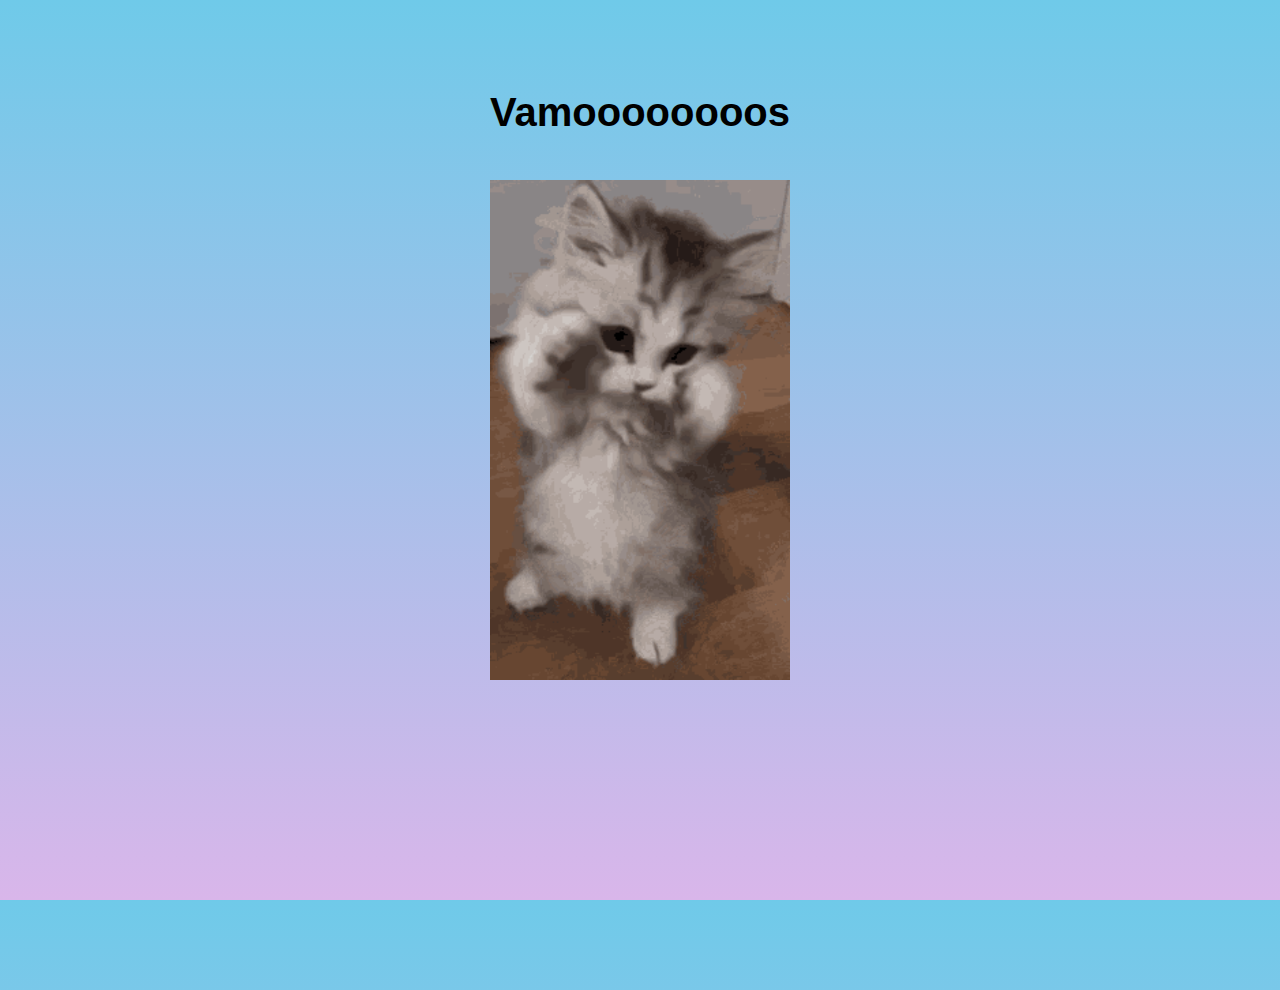
<file: celebracion.html>
<!DOCTYPE html>
<head>
    <meta charset="UTF-8">
    <link rel="stylesheet" href="style2.css">
    <title>Para sashita</title>

</head>
<body>
    <div class="content">
        <h1>Vamoooooooos</h1>
        <div class="gif">
            <img src="gatito.gif">
        </div>
        
    </div>
   
</body>


</html>
</file>
<file: style2.css>
*,
*::after,
*::before{
    padding: 0;
    margin: 0;
    box-sizing: border-box;
}

:root{
    --color-bg: linear-gradient(to top,#D9B6EA,#6FCAE9);
    --color-glass:linear-gradient(to left,#142544,#1a9092);
    --color-water:linear-gradient(to left,#142544,#1b6d6e);
}



body{
    background-image:var(--color-bg);
    min-height: 100vh;
    display: flex;
    justify-content: center;
    align-items:flex-end;
    overflow: hidden;
}


h1{
    font-size: 40px;
    font-family: Arial;
    display:inline-block;
}

.content{
    display: flex;
    justify-content: center;
    text-align: center;
    position: absolute;
    top: 10%;
    height: 100vh;
}

.gif{
    
    display: flex;
    align-items: center;
    justify-content: center;
    position: absolute;
    top: 10%;
    left: 0%;
    right: 0%;
    
}
img{
    width: 300px;
    height: auto;
}

.respuestas{
    width: 300px;
    height: 50px;
    display: flex;
    position: absolute;
    bottom: 20%;
}


.primera ,.segunda{
    display: flex;
    align-items: center;
    justify-content: center;
    width: 140px;
    height: 60px;
    text-align: center;
    padding: auto;
    border-radius: 10px;
    
}

a{
    
    text-decoration: none;
    text-align: center;
    display: flex;
    align-items: center;
    justify-content: center;
    width: 100%;

}
button, a{
    
    z-index: 1000000;
    width: 100%;
    height: 100%;
    background-color:#6FCAE9 ;
    margin: 10px;
    border-radius: 10px;
    font-size: 30px;
    font-family: Arial, Helvetica, sans-serif;
    font-weight: bold;
    cursor: pointer;
    border:1px solid #000;
}

button:hover{
    background-color: #D9B6EA;
    
}
a:hover{
    background-color: #D9B6EA;
}
</file>
